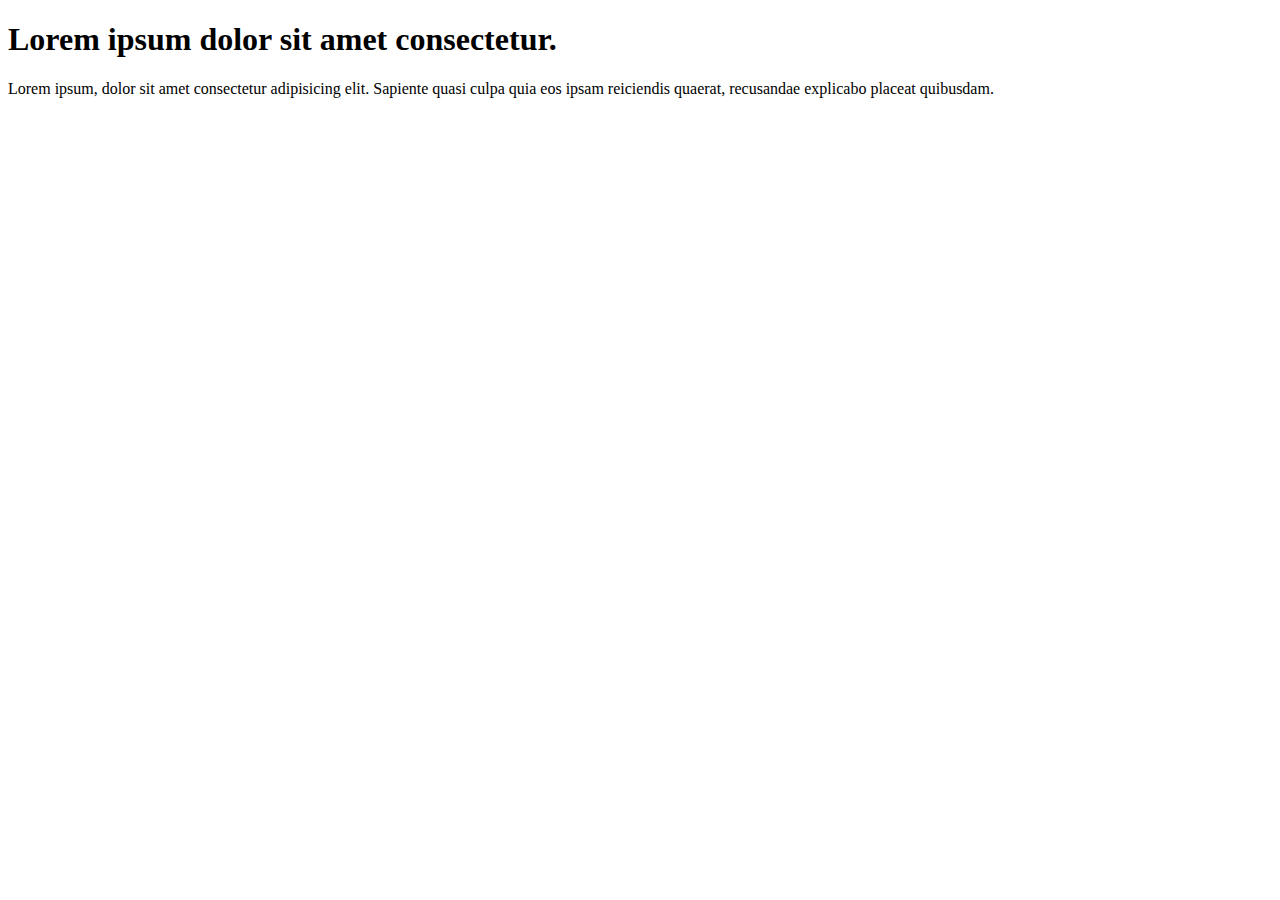
<file: index.html>
<!DOCTYPE html>
<html lang="en">

    <head>
        <meta charset="UTF-8">
        <meta http-equiv="X-UA-Compatible" content="IE=edge">
        <meta name="viewport" content="width=device-width, initial-scale=1.0">
        <meta name="description" content="Landing page's description" />
        <link rel="shortcut icon" href="/images/favicon.ico" />
        <title>Landing Page</title>
    </head>

    <body>
        <h1>Lorem ipsum dolor sit amet consectetur.</h1>
        <p>Lorem ipsum, dolor sit amet consectetur adipisicing elit. Sapiente quasi culpa quia eos ipsam reiciendis
            quaerat, recusandae explicabo placeat quibusdam.</p>
    </body>

</html>
</file>
